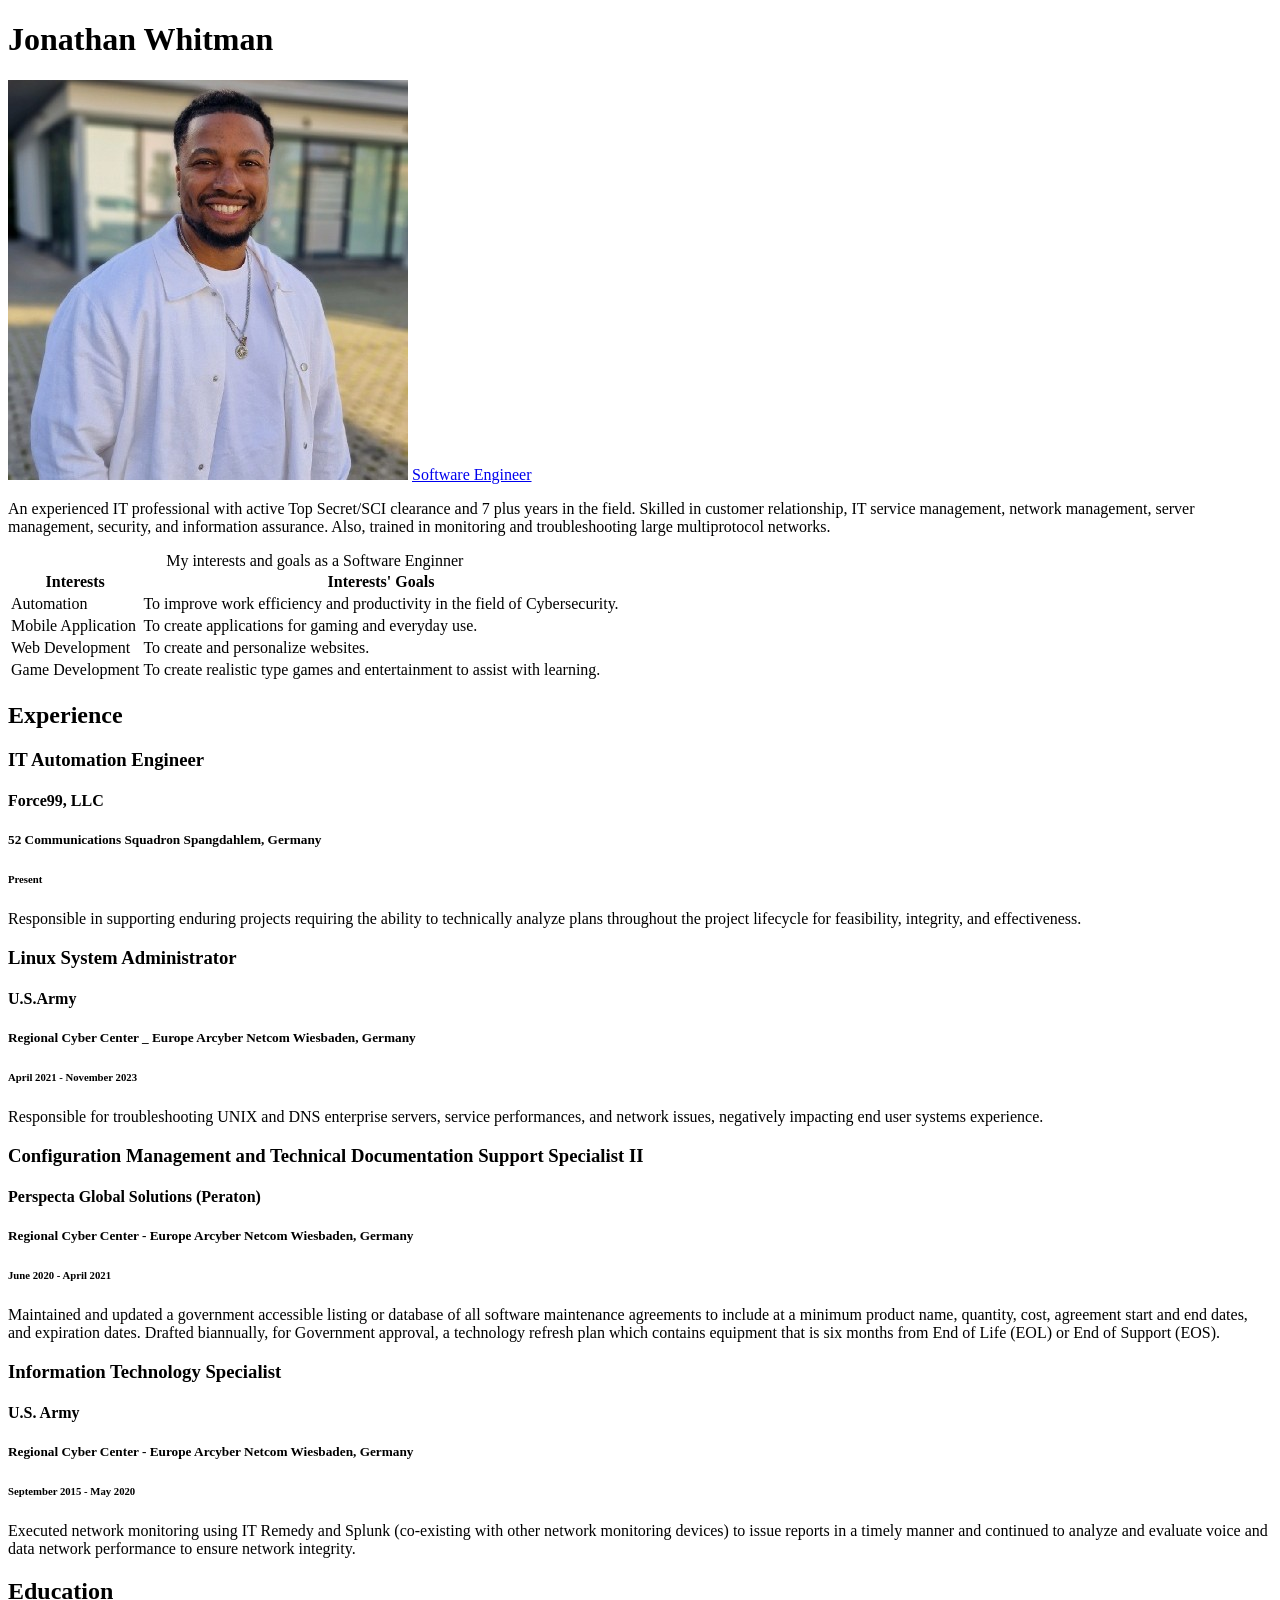
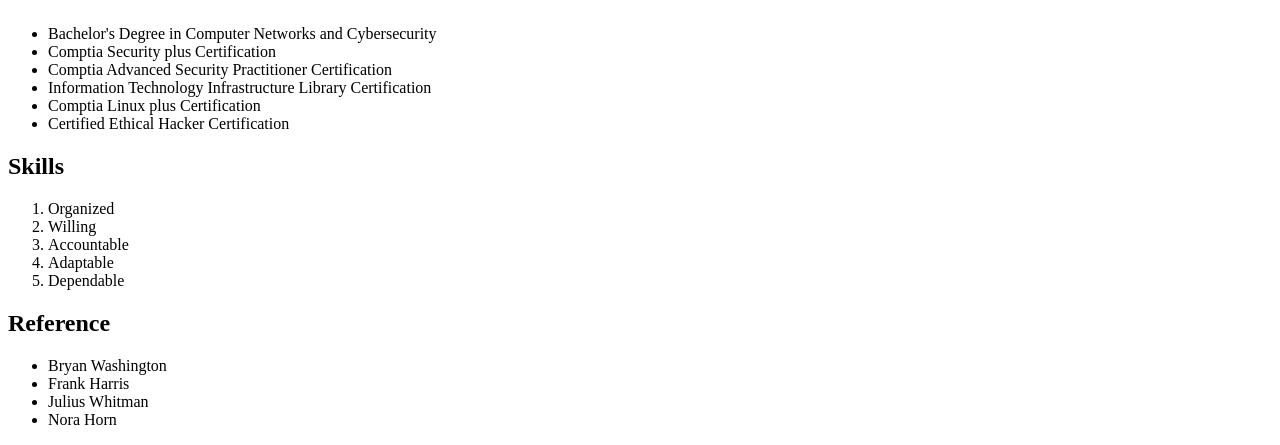
<file: index.html>
<!DOCTYPE html>
<html lang="en">
  <head>
    <meta charset="UTF-8" />
    <meta name="viewport" content="width=device-width, initial-scale=1.0" />
    <title>Document</title>
  </head>
  <body>
    <header>
      <!--Information highlighting my professional background with use of headers 1-6 and semantic structuring-->
      <h1>Jonathan Whitman</h1>
      <img
        src="jonathan_whitman_profile_photo.jpeg" alt="Profile photo of Jonathan Whitman"
      />
      <a href="https://www.linkedin.com/in/jonathan-whitman-34a845155/">
        Software Engineer</a
      >

      <p>
        An experienced IT professional with active Top Secret/SCI clearance and
        7 plus years in the field. Skilled in customer relationship, IT service
        management, network management, server management, security, and
        information assurance. Also, trained in monitoring and troubleshooting
        large multiprotocol networks.
      </p>
      <section>
        <!--List of my interests and what I want to accomplish as a Software Engineer-->
        <table>
          <caption>
            My interests and goals as a Software Enginner
          </caption>
          <thead>
            <tr>
              <th>Interests</th>
              <th>Interests' Goals</th>
            </tr>
          </thead>
          <tbody>
            <tr>
              <td>Automation</td>
              <td>
                To improve work efficiency and productivity in the field of
                Cybersecurity.
              </td>
            </tr>
            <tr>
              <td>Mobile Application</td>
              <td>To create applications for gaming and everyday use.</td>
            </tr>
            <tr>
              <td>Web Development</td>
              <td>To create and personalize websites.</td>
            </tr>
            <tr>
              <td>Game Development</td>
              <td>
                To create realistic type games and entertainment to assist with
                learning.
              </td>
            </tr>
          </tbody>
        </table>
      </section>
    </header>
    <main>
      <!--Information about my most current position-->
      <section>
        <h2>Experience</h2>
        <h3>IT Automation Engineer</h3>
        <h4>Force99, LLC</h4>
        <h5>52 Communications Squadron Spangdahlem, Germany</h5>
        <h6>Present</h6>
        <p>
          Responsible in supporting enduring projects requiring the ability to
          technically analyze plans throughout the project lifecycle for
          feasibility, integrity, and effectiveness.
        </p>
        <h3>Linux System Administrator</h3>
        <!--Brief description of my last postion-->
        <h4>U.S.Army</h4>
        <h5>
          Regional Cyber Center _ Europe Arcyber Netcom Wiesbaden, Germany
        </h5>
        <h6>April 2021 - November 2023</h6>
        <p>
          Responsible for troubleshooting UNIX and DNS enterprise servers,
          service performances, and network issues, negatively impacting end
          user systems experience.
        </p>
        <!--Brief description of my past experience-->
        <h3>
          Configuration Management and Technical Documentation Support
          Specialist II
        </h3>
        <h4>Perspecta Global Solutions (Peraton)</h4>
        <h5>
          Regional Cyber Center - Europe Arcyber Netcom Wiesbaden, Germany
        </h5>
        <h6>June 2020 - April 2021</h6>
        <p>
          Maintained and updated a government accessible listing or database of
          all software maintenance agreements to include at a minimum product
          name, quantity, cost, agreement start and end dates, and expiration
          dates. Drafted biannually, for Government approval, a technology
          refresh plan which contains equipment that is six months from End of
          Life (EOL) or End of Support (EOS).
        </p>
        <!--Brief description of my past experience-->
        <h3>Information Technology Specialist</h3>
        <h4>U.S. Army</h4>
        <h5>
          Regional Cyber Center - Europe Arcyber Netcom Wiesbaden, Germany
        </h5>
        <h6>September 2015 - May 2020</h6>
        <p>
          Executed network monitoring using IT Remedy and Splunk (co-existing
          with other network monitoring devices) to issue reports in a timely
          manner and continued to analyze and evaluate voice and data network
          performance to ensure network integrity.
        </p>
      </section>
      <!--Description of my educational history with the use of ul-->
      <section>
        <h2>Education</h2>
        <ul>
          <li>Bachelor's Degree in Computer Networks and Cybersecurity</li>
          <li>Comptia Security plus Certification</li>
          <li>Comptia Advanced Security Practitioner Certification</li>
          <li>Information Technology Infrastructure Library Certification</li>
          <li>Comptia Linux plus Certification</li>
          <li>Certified Ethical Hacker Certification</li>
        </ul>
      </section>
      <!--Brief highlights of my skill with use of ol-->
      <section>
        <h2>Skills</h2>
        <ol>
          <li>Organized</li>
          <li>Willing</li>
          <li>Accountable</li>
          <li>Adaptable</li>
          <li>Dependable</li>
        </ol>
      </section>

      <section>
        <!--Brief ol list of my references-->
        <h2>Reference</h2>
        <ul>
          <li>Bryan Washington</li>
          <li>Frank Harris</li>
          <li>Julius Whitman</li>
          <li>Nora Horn</li>
        </ul>
      </section>
    </main>
    <footer></footer>
  </body>
</html>
</file>
